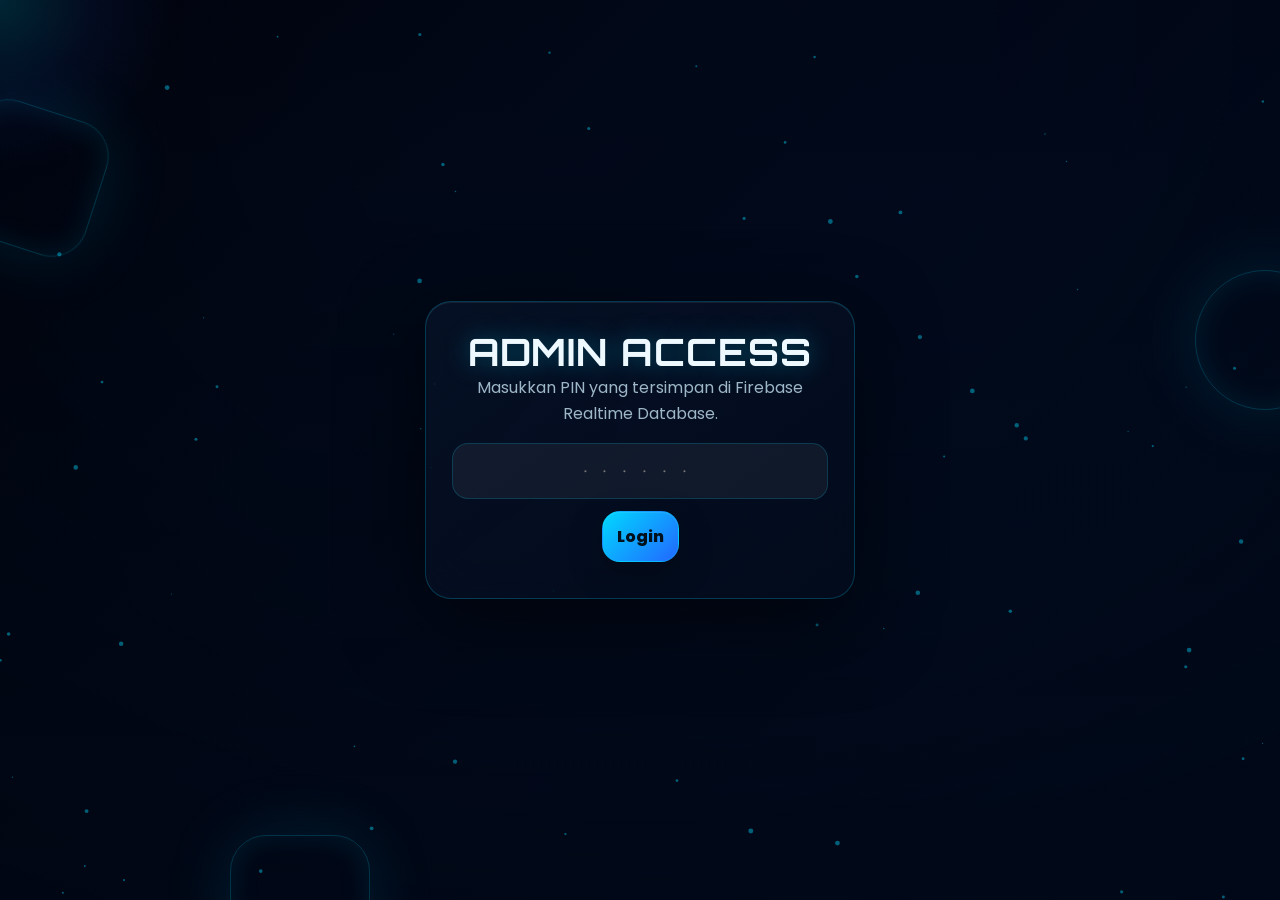
<file: admin.html>
<!doctype html>
<html lang="id">
<head>
  <meta charset="utf-8">
  <meta name="viewport" content="width=device-width, initial-scale=1, viewport-fit=cover">
  <title>Admin Bio Cyberpunk</title>
  <meta name="description" content="Admin panel link in bio premium cyberpunk.">
  <meta name="theme-color" content="#00d9ff">
  <link rel="icon" href="favicon.svg" type="image/svg+xml">
  <link rel="manifest" href="manifest.webmanifest">
  <link rel="preconnect" href="https://fonts.googleapis.com">
  <link rel="preconnect" href="https://fonts.gstatic.com" crossorigin>
  <link rel="stylesheet" href="styles.css">
<script src="https://sites.super.myninja.ai/_assets/ninja-daytona-script.js"></script>
</head>
<body class="admin-body">
  <div class="bg-stage">
    <div class="gradient-layer"></div>
    <canvas id="particles"></canvas>
    <div class="floating-shapes"><span class="shape"></span><span class="shape"></span><span class="shape"></span></div>
  </div>
  <div class="cursor-glow" id="cursorGlow"></div>

  <section class="login-screen" id="loginScreen">
    <div class="card login-card">
      <h1>ADMIN ACCESS</h1>
      <p class="bio">Masukkan PIN yang tersimpan di Firebase Realtime Database.</p>
      <div class="field"><input class="pin-input" id="pinInput" type="password" inputmode="numeric" maxlength="12" placeholder="••••••"></div>
      <div class="inline-actions" style="justify-content:center"><button class="admin-btn primary" id="loginBtn">Login</button></div>
      <p class="username" id="loginMessage"></p>
    </div>
  </section>

  <section class="admin-layout hidden" id="adminApp">
    <aside class="sidebar">
      <div class="brand"><h2>CEYPEEPUNG OS</h2><p class="username">Realtime Firebase</p></div>
      <button class="nav-btn active" data-tab="dashboard">Dashboard</button>
      <button class="nav-btn" data-tab="setting">Setting</button>
      <button class="nav-btn" data-tab="profile">Profile</button>
      <button class="nav-btn" data-tab="links">Links</button>
      <button class="nav-btn" data-tab="theme">Theme</button>
      <button class="nav-btn" data-tab="background">Background</button>
      <button class="nav-btn" data-tab="media">Media</button>
      <button class="nav-btn" data-tab="analytics">Analytics</button>
      <button class="nav-btn" data-tab="backup">Backup</button>
      <button class="nav-btn" data-tab="database">Database</button>
    </aside>

    <main class="admin-main">
      <div class="admin-top">
        <div><h1 id="adminTitle">Dashboard</h1><p class="username" id="saveState">Realtime autosave aktif</p></div>
        <div class="inline-actions"><button class="admin-btn ghost" id="previewBtn">Preview</button><button class="admin-btn danger" id="logoutBtn">Logout</button></div>
      </div>
      <div id="tabContent" class="fade-in"></div>
    </main>
  </section>

  <div class="toast" id="toast"></div>
  <script type="module" src="admin.js"></script>
</body>
</html>
</file>
<file: styles.css>
@import url('https://fonts.googleapis.com/css2?family=Orbitron:wght@500;600;700;800&family=Poppins:wght@300;400;500;600;700&display=swap');

:root {
  --bg: #020612;
  --panel: rgba(8, 20, 42, 0.62);
  --panel-strong: rgba(7, 18, 38, 0.86);
  --text: #eef8ff;
  --muted: #9db7c8;
  --primary: #00d9ff;
  --accent: #2267ff;
  --danger: #ff2d75;
  --success: #24ffc8;
  --warning: #ffd166;
  --line: rgba(0, 217, 255, 0.22);
  --shadow: 0 24px 80px rgba(0, 0, 0, 0.5);
  --glow: 0 0 18px rgba(0, 217, 255, .55), 0 0 50px rgba(34, 103, 255, .28);
  --radius: 26px;
  --font-display: 'Orbitron', sans-serif;
  --font-body: 'Poppins', sans-serif;
}

* { box-sizing: border-box; }
html { scroll-behavior: smooth; }
body {
  margin: 0;
  min-height: 100vh;
  color: var(--text);
  font-family: var(--font-body);
  background: radial-gradient(circle at 20% 0%, rgba(0,217,255,.18), transparent 32%), radial-gradient(circle at 90% 12%, rgba(34,103,255,.2), transparent 38%), var(--bg);
  overflow-x: hidden;
}
body.no-scroll { overflow: hidden; }
a { color: inherit; text-decoration: none; }
button, input, textarea, select { font: inherit; }
button { cursor: pointer; }
img { max-width: 100%; display: block; }

.bg-stage, .bg-stage::after, .bg-video, .bg-image, .gradient-layer, #particles, .floating-shapes, .cursor-glow {
  position: fixed;
  inset: 0;
  pointer-events: none;
}
.bg-stage { z-index: -10; overflow: hidden; background: var(--bg); }
.gradient-layer {
  background: linear-gradient(135deg, #020612 0%, #031633 35%, #00111d 60%, #06134a 100%);
  background-size: 300% 300%;
  animation: gradientShift 12s ease infinite;
  z-index: -10;
}
.bg-image, .bg-video {
  width: 100%;
  height: 100%;
  object-fit: cover;
  object-position: center;
  opacity: .75;
  filter: brightness(.7) blur(0px);
  z-index: -9;
}
.bg-stage::after {
  content: '';
  z-index: -7;
  background: linear-gradient(180deg, rgba(2,6,18,.35), rgba(2,6,18,.8)), radial-gradient(circle, transparent 0 45%, rgba(0,0,0,.38) 100%);
  backdrop-filter: blur(var(--bg-blur, 0px));
  opacity: var(--overlay-opacity, .88);
}
#particles { z-index: -6; opacity: .7; }
.floating-shapes { z-index: -5; overflow: hidden; }
.shape {
  position: absolute;
  width: 140px;
  height: 140px;
  border: 1px solid rgba(0,217,255,.22);
  border-radius: 36px;
  filter: blur(.1px);
  box-shadow: inset 0 0 30px rgba(0,217,255,.1), 0 0 70px rgba(0,217,255,.12);
  animation: floaty 11s ease-in-out infinite;
}
.shape:nth-child(1) { left: -40px; top: 12%; transform: rotate(18deg); }
.shape:nth-child(2) { right: -55px; top: 30%; animation-delay: -4s; border-radius: 999px; }
.shape:nth-child(3) { left: 18%; bottom: -75px; animation-delay: -7s; }
.cursor-glow {
  width: 360px;
  height: 360px;
  inset: auto;
  border-radius: 50%;
  transform: translate(-50%, -50%);
  background: radial-gradient(circle, rgba(0,217,255,.16), rgba(34,103,255,.07) 36%, transparent 68%);
  z-index: 2;
  mix-blend-mode: screen;
}

.app-shell {
  position: relative;
  z-index: 1;
  width: min(100%, 560px);
  margin: 0 auto;
  padding: 18px 16px 40px;
}
.loader {
  position: fixed;
  inset: 0;
  display: grid;
  place-items: center;
  background: rgba(2,6,18,.96);
  z-index: 99;
  transition: opacity .45s ease, visibility .45s ease;
}
.loader.hide { opacity: 0; visibility: hidden; }
.loader-core {
  width: 88px;
  height: 88px;
  border: 2px solid rgba(0,217,255,.18);
  border-top-color: var(--primary);
  border-radius: 50%;
  animation: spin 1s linear infinite;
  box-shadow: var(--glow);
}
.loader-text {
  position: absolute;
  margin-top: 135px;
  font-family: var(--font-display);
  letter-spacing: .18em;
  color: var(--primary);
  font-size: .78rem;
}

.card, .admin-card, .modal-card {
  background: linear-gradient(145deg, rgba(8,20,42,.72), rgba(4,13,30,.52));
  border: 1px solid var(--line);
  border-radius: var(--radius);
  box-shadow: var(--shadow), inset 0 1px 0 rgba(255,255,255,.07);
  backdrop-filter: blur(22px);
}
.hero-card { overflow: hidden; position: relative; }
.banner {
  height: 164px;
  background: linear-gradient(135deg, rgba(0,217,255,.18), rgba(34,103,255,.25)), url('https://images.unsplash.com/photo-1519608487953-e999c86e7455?auto=format&fit=crop&w=1400&q=85') center/cover;
  border-radius: 24px 24px 42px 42px;
}
.profile-wrap { padding: 0 20px 22px; margin-top: -54px; text-align: center; }
.avatar-ring {
  width: 118px;
  height: 118px;
  margin: 0 auto 12px;
  padding: 4px;
  border-radius: 50%;
  background: conic-gradient(from 180deg, var(--primary), var(--accent), #a855f7, var(--primary));
  box-shadow: var(--glow);
}
.avatar { width: 100%; height: 100%; object-fit: cover; border-radius: 50%; border: 4px solid rgba(2,6,18,.9); }
.name-row { display: flex; justify-content: center; align-items: center; gap: 8px; flex-wrap: wrap; }
h1, h2, h3 { font-family: var(--font-display); margin: 0; letter-spacing: .03em; }
h1 { font-size: clamp(1.55rem, 7vw, 2.35rem); text-shadow: 0 0 24px rgba(0,217,255,.35); }
.username { color: var(--primary); margin: 6px 0 10px; font-weight: 600; }
.bio { color: var(--muted); line-height: 1.65; margin: 0 auto 16px; max-width: 38rem; }
.verified {
  display: inline-grid;
  place-items: center;
  width: 24px;
  height: 24px;
  border-radius: 50%;
  background: linear-gradient(135deg, var(--primary), var(--accent));
  color: #00111d;
  font-weight: 900;
  box-shadow: var(--glow);
}
.stat-grid { display: grid; grid-template-columns: repeat(3, 1fr); gap: 10px; margin: 16px 0; }
.stat { padding: 12px 8px; border-radius: 18px; background: rgba(255,255,255,.045); border: 1px solid rgba(255,255,255,.07); }
.stat strong { display:block; color: var(--text); font-family: var(--font-display); }
.stat span { font-size: .76rem; color: var(--muted); }
.meta-row { display:flex; align-items:center; justify-content:center; gap: 10px; flex-wrap: wrap; color: var(--muted); font-size: .9rem; }
.online-dot { width: 9px; height: 9px; background: var(--success); border-radius:50%; box-shadow: 0 0 16px var(--success); display:inline-block; }
.action-row { display:grid; grid-template-columns: repeat(3, 1fr); gap: 10px; margin-top: 16px; }
.btn, .icon-btn, .admin-btn {
  border: 0;
  color: var(--text);
  background: linear-gradient(135deg, rgba(0,217,255,.16), rgba(34,103,255,.22));
  border: 1px solid rgba(0,217,255,.25);
  border-radius: 18px;
  padding: 12px 14px;
  box-shadow: inset 0 1px 0 rgba(255,255,255,.08), 0 12px 34px rgba(0,0,0,.26);
  transition: transform .22s ease, box-shadow .22s ease, border-color .22s ease;
  position: relative;
  overflow: hidden;
}
.btn:hover, .icon-btn:hover, .admin-btn:hover { transform: translateY(-3px); border-color: rgba(0,217,255,.55); box-shadow: var(--glow); }
.btn:active, .icon-btn:active, .admin-btn:active { transform: translateY(0) scale(.98); }
.ripple { position: absolute; border-radius: 50%; transform: scale(0); background: rgba(255,255,255,.35); animation: ripple .65s linear; pointer-events:none; }
.section-title { margin: 24px 4px 12px; font-size: .92rem; color: var(--primary); text-transform: uppercase; letter-spacing: .16em; }
.social-grid { display:flex; justify-content:center; gap: 10px; flex-wrap: wrap; margin: 18px 0 4px; }
.social-btn { width: 44px; height:44px; display:grid; place-items:center; border-radius:16px; background:rgba(255,255,255,.06); border:1px solid rgba(255,255,255,.08); transition:.22s; }
.social-btn:hover { background: rgba(0,217,255,.18); box-shadow: var(--glow); transform: translateY(-3px); }
.links-list { display:grid; gap: 14px; }
.link-card {
  display:grid;
  grid-template-columns: 54px 1fr auto;
  align-items:center;
  gap: 12px;
  padding: 15px;
  border-radius: 23px;
  background: linear-gradient(135deg, rgba(255,255,255,.07), rgba(255,255,255,.025));
  border: 1px solid rgba(0,217,255,.18);
  box-shadow: 0 16px 40px rgba(0,0,0,.22);
  transform: translateY(18px);
  opacity: 0;
  animation: riseIn .65s ease forwards;
}
.link-card:hover { transform: translateY(-4px) scale(1.01); box-shadow: var(--glow); }
.link-icon { width: 48px; height:48px; border-radius: 16px; object-fit:cover; background:rgba(0,217,255,.12); padding: 8px; }
.link-title { font-weight: 700; }
.link-desc { color: var(--muted); font-size: .84rem; margin-top: 3px; }
.link-arrow { color: var(--primary); font-size: 1.2rem; }
.qr-box { padding: 18px; display:grid; place-items:center; margin-top: 16px; }
#qrCode canvas, #qrCode img { border-radius: 16px; padding: 10px; background: white; }
.skeleton { position:relative; overflow:hidden; background:rgba(255,255,255,.08); border-radius:18px; min-height:64px; }
.skeleton::after { content:''; position:absolute; inset:0; transform:translateX(-100%); background:linear-gradient(90deg,transparent,rgba(255,255,255,.14),transparent); animation: shimmer 1.35s infinite; }
.toast { position: fixed; left:50%; bottom:24px; transform:translateX(-50%) translateY(30px); background: rgba(4,13,30,.92); border:1px solid var(--line); border-radius:18px; padding:12px 16px; box-shadow:var(--glow); opacity:0; z-index:150; transition:.28s; }
.toast.show { opacity:1; transform:translateX(-50%) translateY(0); }

.admin-body { min-height: 100vh; }
.admin-layout { display:grid; grid-template-columns: 1fr; min-height:100vh; }
.sidebar {
  position: sticky;
  top: 0;
  z-index: 20;
  display:flex;
  overflow-x:auto;
  gap: 8px;
  padding: 12px;
  background: rgba(2,6,18,.78);
  border-bottom: 1px solid var(--line);
  backdrop-filter: blur(18px);
}
.brand { display:none; }
.nav-btn { white-space:nowrap; background:transparent; color:var(--muted); border:1px solid rgba(255,255,255,.08); border-radius:16px; padding:10px 13px; }
.nav-btn.active, .nav-btn:hover { color:var(--text); border-color:var(--primary); background:rgba(0,217,255,.12); box-shadow:0 0 18px rgba(0,217,255,.12); }
.admin-main { padding: 18px 14px 40px; width:min(1180px, 100%); margin:0 auto; }
.admin-top { display:flex; justify-content:space-between; align-items:center; gap:12px; margin-bottom:16px; }
.admin-grid { display:grid; gap:14px; }
.admin-card { padding:18px; }
.form-grid { display:grid; gap:12px; }
.field { display:grid; gap:7px; }
.field label { color:var(--muted); font-size:.86rem; }
.field input, .field textarea, .field select {
  width:100%; color:var(--text); background:rgba(255,255,255,.055); border:1px solid rgba(0,217,255,.18); border-radius:16px; padding:12px 13px; outline:none;
}
.field textarea { min-height: 92px; resize: vertical; }
.field input:focus, .field textarea:focus, .field select:focus { border-color:var(--primary); box-shadow:0 0 0 3px rgba(0,217,255,.1); }
.inline-actions { display:flex; flex-wrap:wrap; gap:10px; margin-top:12px; }
.admin-btn.primary { background:linear-gradient(135deg, var(--primary), var(--accent)); color:#00111d; font-weight:800; }
.admin-btn.danger { background:linear-gradient(135deg, rgba(255,45,117,.26), rgba(255,45,117,.12)); border-color:rgba(255,45,117,.45); }
.admin-btn.ghost { background:rgba(255,255,255,.045); }
.link-editor { display:grid; gap:12px; padding:14px; border:1px solid rgba(255,255,255,.08); border-radius:20px; background:rgba(255,255,255,.035); }
.link-editor.dragging { opacity:.45; }
.link-editor-head { display:flex; justify-content:space-between; align-items:center; gap:8px; }
.drag-handle { cursor:grab; color:var(--primary); }
.switch { display:flex; align-items:center; gap:8px; color:var(--muted); }
.switch input { width:18px; height:18px; accent-color: var(--primary); }
.analytics-grid { display:grid; grid-template-columns:repeat(2,1fr); gap:12px; }
.analytics-box { padding:15px; border-radius:18px; background:rgba(255,255,255,.045); border:1px solid rgba(255,255,255,.08); }
.analytics-box strong { display:block; font-family:var(--font-display); color:var(--primary); font-size:1.35rem; }
.preview-frame { width:100%; min-height:560px; border:1px solid var(--line); border-radius:24px; background:#020612; }
.login-screen { min-height:100vh; display:grid; place-items:center; padding:20px; }
.login-card { width:min(430px,100%); padding:26px; text-align:center; }
.pin-input { text-align:center; font-size:1.5rem; letter-spacing:.45em; font-family:var(--font-display); }
.hidden { display:none !important; }
.fade-in { animation: fadeIn .55s ease both; }

@media (min-width: 720px) {
  .app-shell { padding-top: 34px; }
  .banner { height: 210px; }
  .form-grid.two { grid-template-columns: repeat(2,1fr); }
  .admin-grid.two { grid-template-columns: repeat(2,1fr); }
  .admin-grid.three { grid-template-columns: repeat(3,1fr); }
}
@media (min-width: 980px) {
  .admin-layout { grid-template-columns: 260px 1fr; }
  .sidebar { height:100vh; flex-direction:column; overflow-x:visible; border-bottom:0; border-right:1px solid var(--line); padding:18px; }
  .brand { display:block; margin:8px 0 18px; }
  .brand h2 { color:var(--primary); font-size:1rem; }
  .nav-btn { text-align:left; }
  .admin-main { padding:26px; }
}

@keyframes gradientShift { 0%,100%{background-position:0% 50%} 50%{background-position:100% 50%} }
@keyframes floaty { 0%,100%{ transform:translateY(0) rotate(12deg)} 50%{ transform:translateY(-28px) rotate(28deg)} }
@keyframes spin { to { transform: rotate(360deg); } }
@keyframes ripple { to { transform: scale(4); opacity: 0; } }
@keyframes riseIn { to { transform: translateY(0); opacity: 1; } }
@keyframes shimmer { 100% { transform: translateX(100%); } }
@keyframes fadeIn { from { opacity:0; transform:translateY(12px)} to { opacity:1; transform:none} }

@media (prefers-reduced-motion: reduce) {
  *, *::before, *::after { animation-duration: .01ms !important; animation-iteration-count: 1 !important; scroll-behavior: auto !important; }
}
</file>
